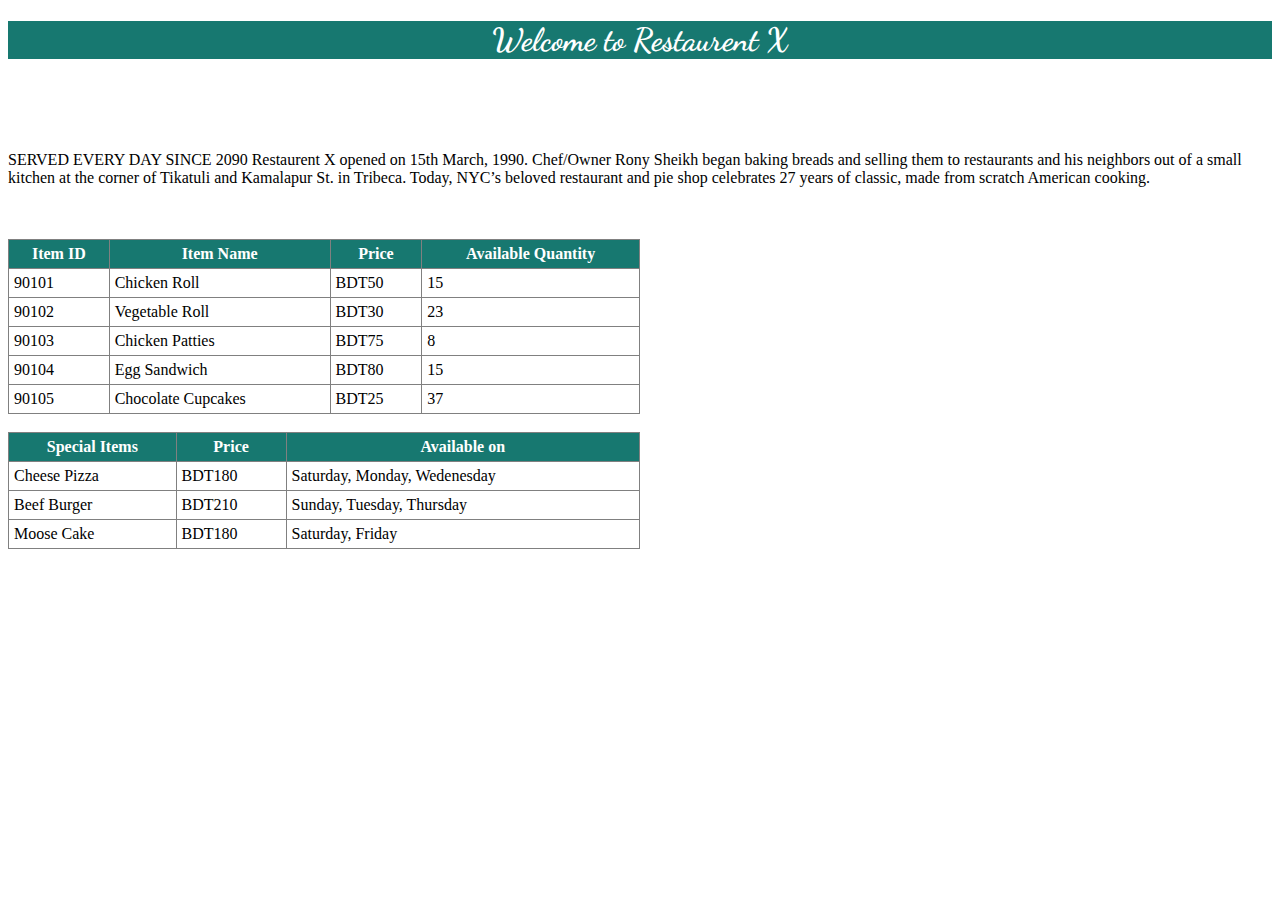
<file: iframe/Index.html>
<!DOCTYPE html>
<html>
   <head>
     <title>RESTAURENT_X_HOMEPAGE</title>

<link rel="preconnect" href="https://fonts.googleapis.com">
<link rel="preconnect" href="https://fonts.gstatic.com" crossorigin>
<link href="https://fonts.googleapis.com/css2?family=Dancing+Script:wght@400..700&display=swap" rel="stylesheet">

<style type="text/css">
	table
	{
		border-collapse: collapse;
	}
	th
	{
		background-color: rgb(23,120,112);
		color: white
	}
</style>

   </head>

   <body>
     <h1 style="font-family:'Dancing Script', serif; text-align:center; background-color:rgb(23,120,112); color:white">
Welcome to Restaurent X
     </h1>
<br><br><br>
     <p>
SERVED EVERY DAY SINCE 2090

Restaurent X opened on 15th March, 1990. Chef/Owner Rony Sheikh began baking breads and selling them to restaurants and his neighbors out of a small kitchen at the corner of Tikatuli and Kamalapur St. in Tribeca. Today, NYC’s beloved restaurant and pie shop celebrates 27 years of classic, made from scratch American cooking.
     </p>
     <br>
     <br>
     <table border="1" style="width: 50%" cellpadding="5" cellspacing="1">
     	<tr>
     		<th>Item ID</th>
     		<th>Item Name</th>
     		<th>Price</th>
     		<th>Available Quantity</th>
     	</tr>
     	<tr>
     		<td>90101</td>
     		<td>Chicken Roll</td>
     		<td>BDT50</td>
     		<td>15</td>
     	</tr>
     	<tr>
     		<td>90102</td>
     		<td>Vegetable Roll</td>
     		<td>BDT30</td>
     		<td>23</td>
     	</tr>
     	<tr>
     		<td>90103</td>
     		<td>Chicken Patties</td>
     		<td>BDT75</td>
     		<td>8</td>
     	</tr>
     	<tr>
     		<td>90104</td>
     		<td>Egg Sandwich</td>
     		<td>BDT80</td>
     		<td>15</td>
     	</tr>
     	<tr>
     		<td>90105</td>
     		<td>Chocolate Cupcakes</td>
     		<td>BDT25</td>
     		<td>37</td>
     </table>
     <br>
     <table border="1" style="width: 50%" cellpadding="5" cellspacing="1">
     	<tr>
     		<th>Special Items</th>
     		<th>Price</th>
     		<th>Available on</th>
     	</tr>
     	<tr>
     		<td>Cheese Pizza</td>
     		<td>BDT180</td>
     		<td>Saturday, Monday, Wedenesday</td>
     	</tr>
     	<tr>
     		<td>Beef Burger</td>
     		<td>BDT210</td>
     		<td>Sunday, Tuesday, Thursday</td>
     	</tr>
     	<tr>
     		<td>Moose Cake</td>
     		<td>BDT180</td>
     		<td>Saturday, Friday</td>
     	</tr>
     </table>
</file>
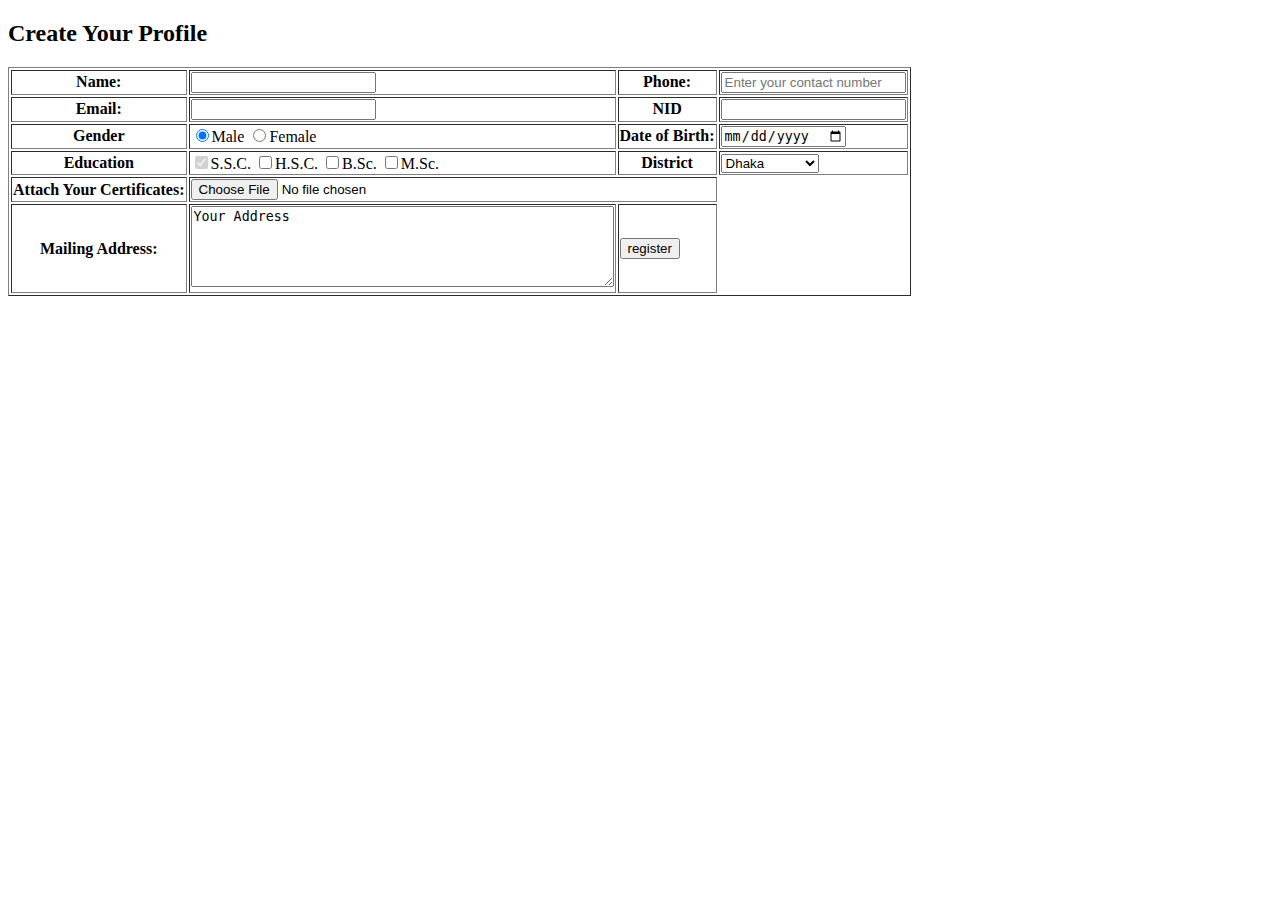
<file: iframe/form.html>
<!DOCTYPE html>
<html>
<head>
	<title>Registration Form</title>
	<style type="text/css">
		
	</style>
</head>
<body>
	<h2>Create Your Profile</h2>
	<p>
		<form action="#" method="post" name="Registration" id="Registration" enctype="multipart/form-data">
			<table border="1">
				<tr>
					<th>Name:</th>
					<td>
						<input type="text" name="name">
					</td>
					<th>Phone:</th>
					<td>
						<input type="text" name="Phone" placeholder="Enter your contact number">
					</td>
				</tr>
				<tr>
					<th>Email:</th>
					<td>
						<input type="Email" name="Email">
					</td>
					<th>NID</th>
					<td>
						<input type="text" name="NID">
					</td>
				</tr>
				<tr>
					<th>Gender</th>
					<td>
						<input type="radio" name="Gender" value="male" checked>Male
						<input type="radio" name="Gender" value="female">Female
					</td>
					<th>Date of Birth:</th>
					<td>
						<input type="Date" name="dob" id="">
					</td>
				</tr>
				<tr>
					<th>Education</th>
					<td>
					<input type="checkbox" name="Education" id="" value="S.S.C." checked disabled>S.S.C.
					<input type="checkbox" name="Education" id="" value="H.S.C.">H.S.C.
					<input type="checkbox" name="Education" id="" value="B.Sc.">B.Sc.
					<input type="checkbox" name="Education" id="" value="M.Sc.">M.Sc.
					</td>
					<th>District</th>
					<td>
						<select>
							<option value="" selected="selected">Dhaka</option>
							<option>Chittagong</option>
							<option>Sylhet</option>
							<option>Khulna</option>
							<option>Barisal</option>
							<option>Rajshahi</option>
							<option>Rangpur</option>
							<option>Mymensingh</option>
						</select>
					</td>
				</tr>
				<tr>
					<th>Attach Your Certificates:</th>
					<td colspan="2">
						<input type="file" name="Certificates">
					</td>
				</tr>
				<tr>
					<th>Mailing Address:</th>
					<td>
						<textarea name="Address" id="" cols="50" rows="5">Your Address</textarea>
					</td>
					<td>
						<input type="submit" name="submit" value="register">
					</td>
				</tr>
			</table>
		</form>
	</p>
</body>
</html>
</file>
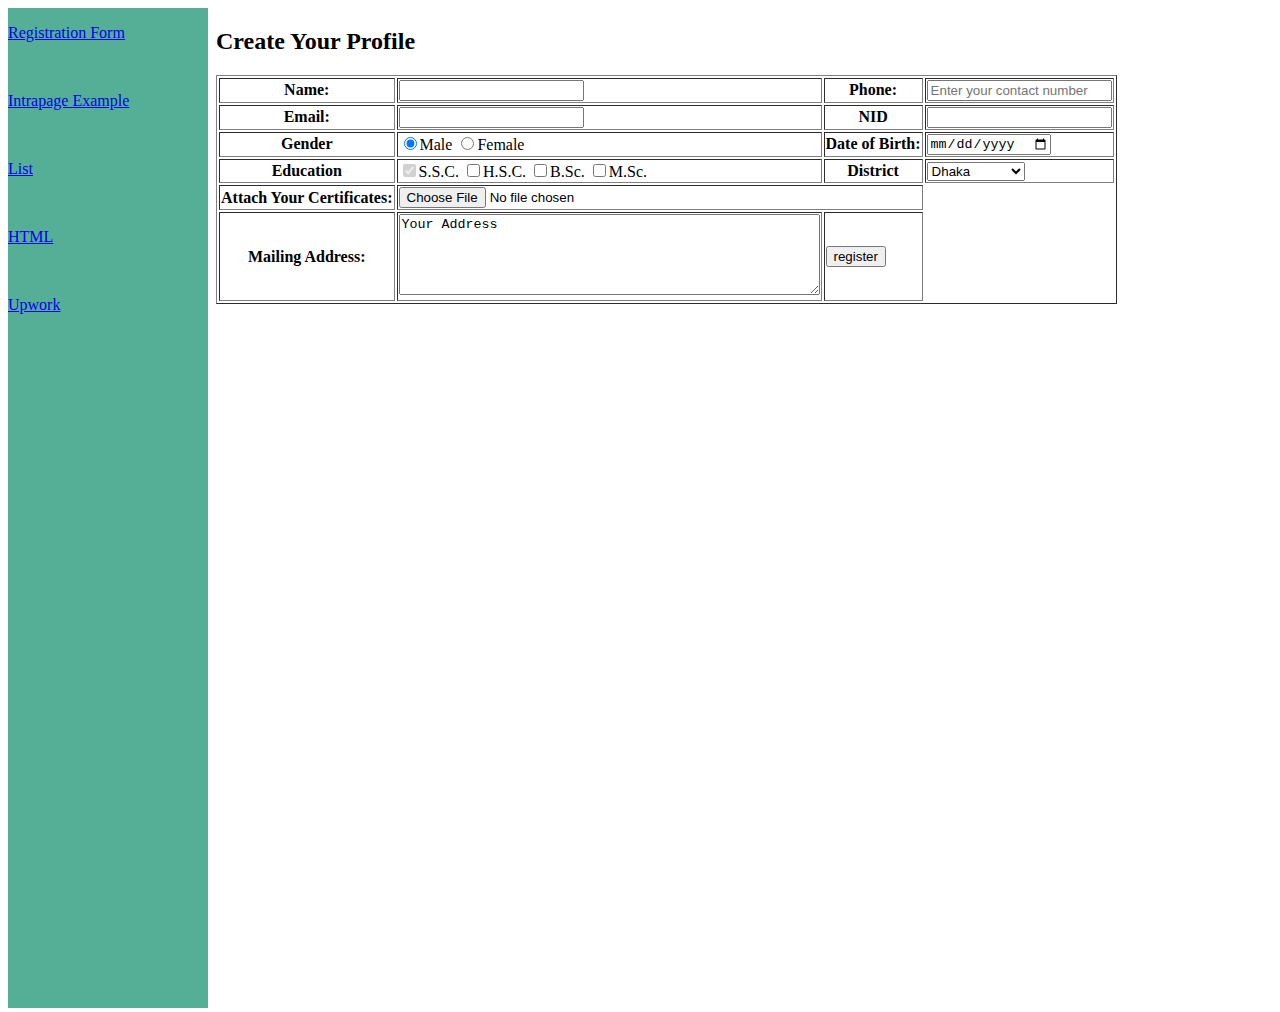
<file: iframe/iframe.html>
<!DOCTYPE html>
<html>
<head>
	<title>iFrame Example</title>
</head>
<body>
	<div>
		<div style="float: left;width: 200px; height: 1000px; background-color: rgb(85, 175, 150);">
			<p><a href="form.html" target="placeholder">Registration Form</a></p><br>
			<p><a href="intrapage.html" target="placeholder">Intrapage Example</a></p><br>
			<p><a href="list.html" target="placeholder">List</a></p><br>
			<p><a href="https://en.wikipedia.org/wiki/HTML" target="placeholder">HTML</a></p><br>
			<p><a href="https://www.upwork.com" target="placeholder">Upwork</a></p><br>
		</div>
		<div style="float: left; width: calc(100% - 200px); overflow: hidden;">
			<iframe src="form.html" name="placeholder" style="width: 100%; border:none; height: 1000px;"></iframe>
		</div>
	</div>

</body>
</html>
</file>
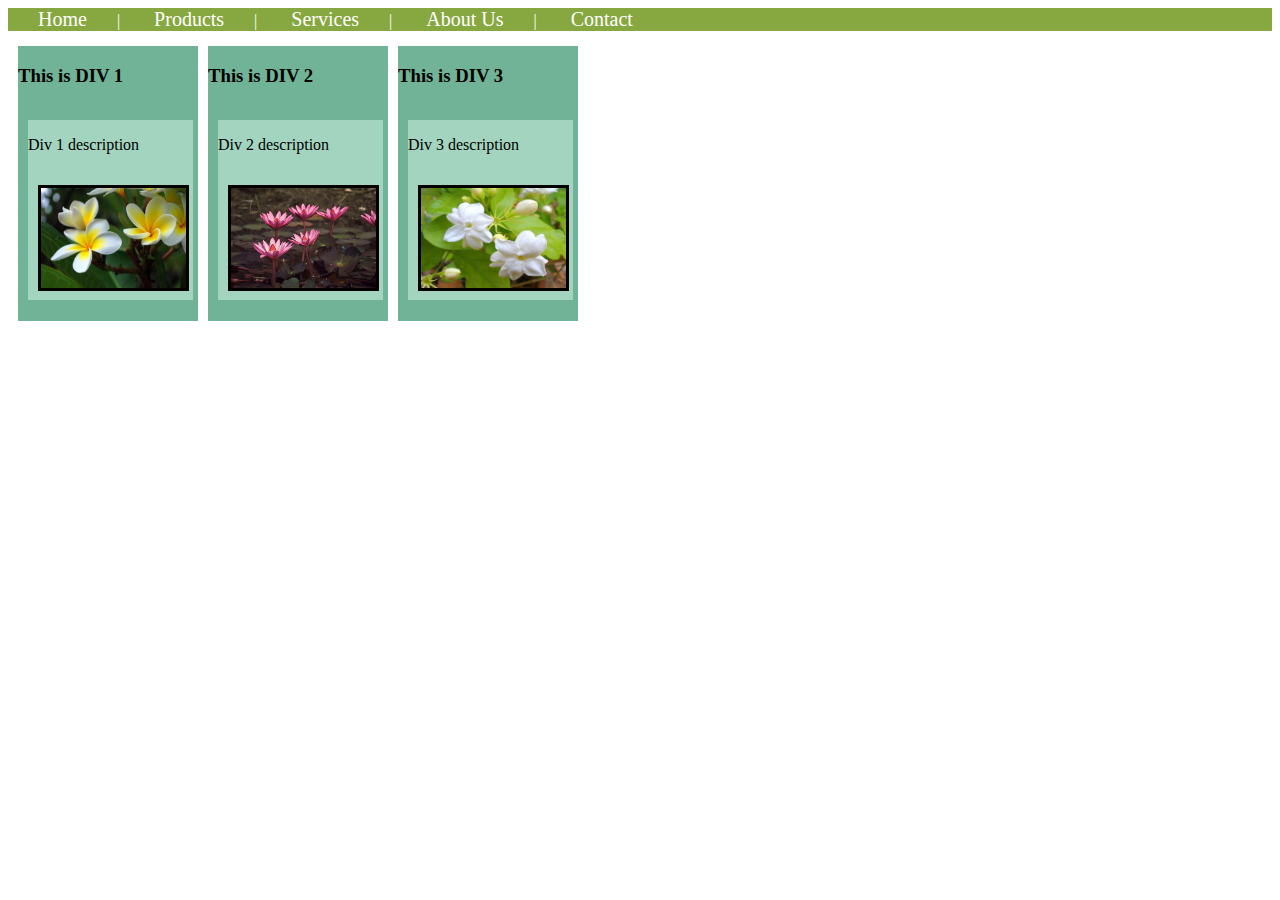
<file: iframe/index (2).html>
<!DOCTYPE html>
<html>
<head>
     <title>Div-A Block Level Element</title>
     <style type="text/css">
     div
     {
          background-color: #70b396;
          width:180px;
          height:275px;
          float: left;
          margin-left: 10px;
          margin-top: 15px;
     }
     .subdiv
     {
          width:165px;
          height:180px;
          background-color: #a3d4bf;
     }
     .picdiv
     {
          width:145px;
          height:100px;
          border:3px solid black;
     }
     nav
     {
          border: 1px;
          background-color:#87a840;
          color: white;
     }
     a
     {
          text-decoration: none;
          color:white; 
          font-size:20px;
          padding:30px;
     }
     </style>
</head>
<body>
     <header>
     <nav>
          <a href="#">Home</a>|
          <a href="#">Products</a>|
          <a href="#">Services</a>|
          <a href="#">About Us</a>|
          <a href="#">Contact</a>
     </nav>
     </header>
     <div>
          <h3>This is DIV 1</h3>
          <div class="subdiv">
               <p>Div 1 description</p>
               <div class="picdiv"><img src="images/1.jpg" width="145px" height="100px">
               </div>
          </div>
     </div>
<div>
          <h3>This is DIV 2</h3>
          <div class="subdiv">
               <p>Div 2 description</p>
               <div class="picdiv"><img src="images/2.jpg" width="145px" height="100px">
               </div>
          </div>
     </div>
<div>
          <h3>This is DIV 3</h3>
          <div class="subdiv">
               <p>Div 3 description</p>
               <div class="picdiv"><img src="images/3.jpg" width="145px" height="100px">
               </div>
          </div>
     </div>
</body>
</html>
</file>
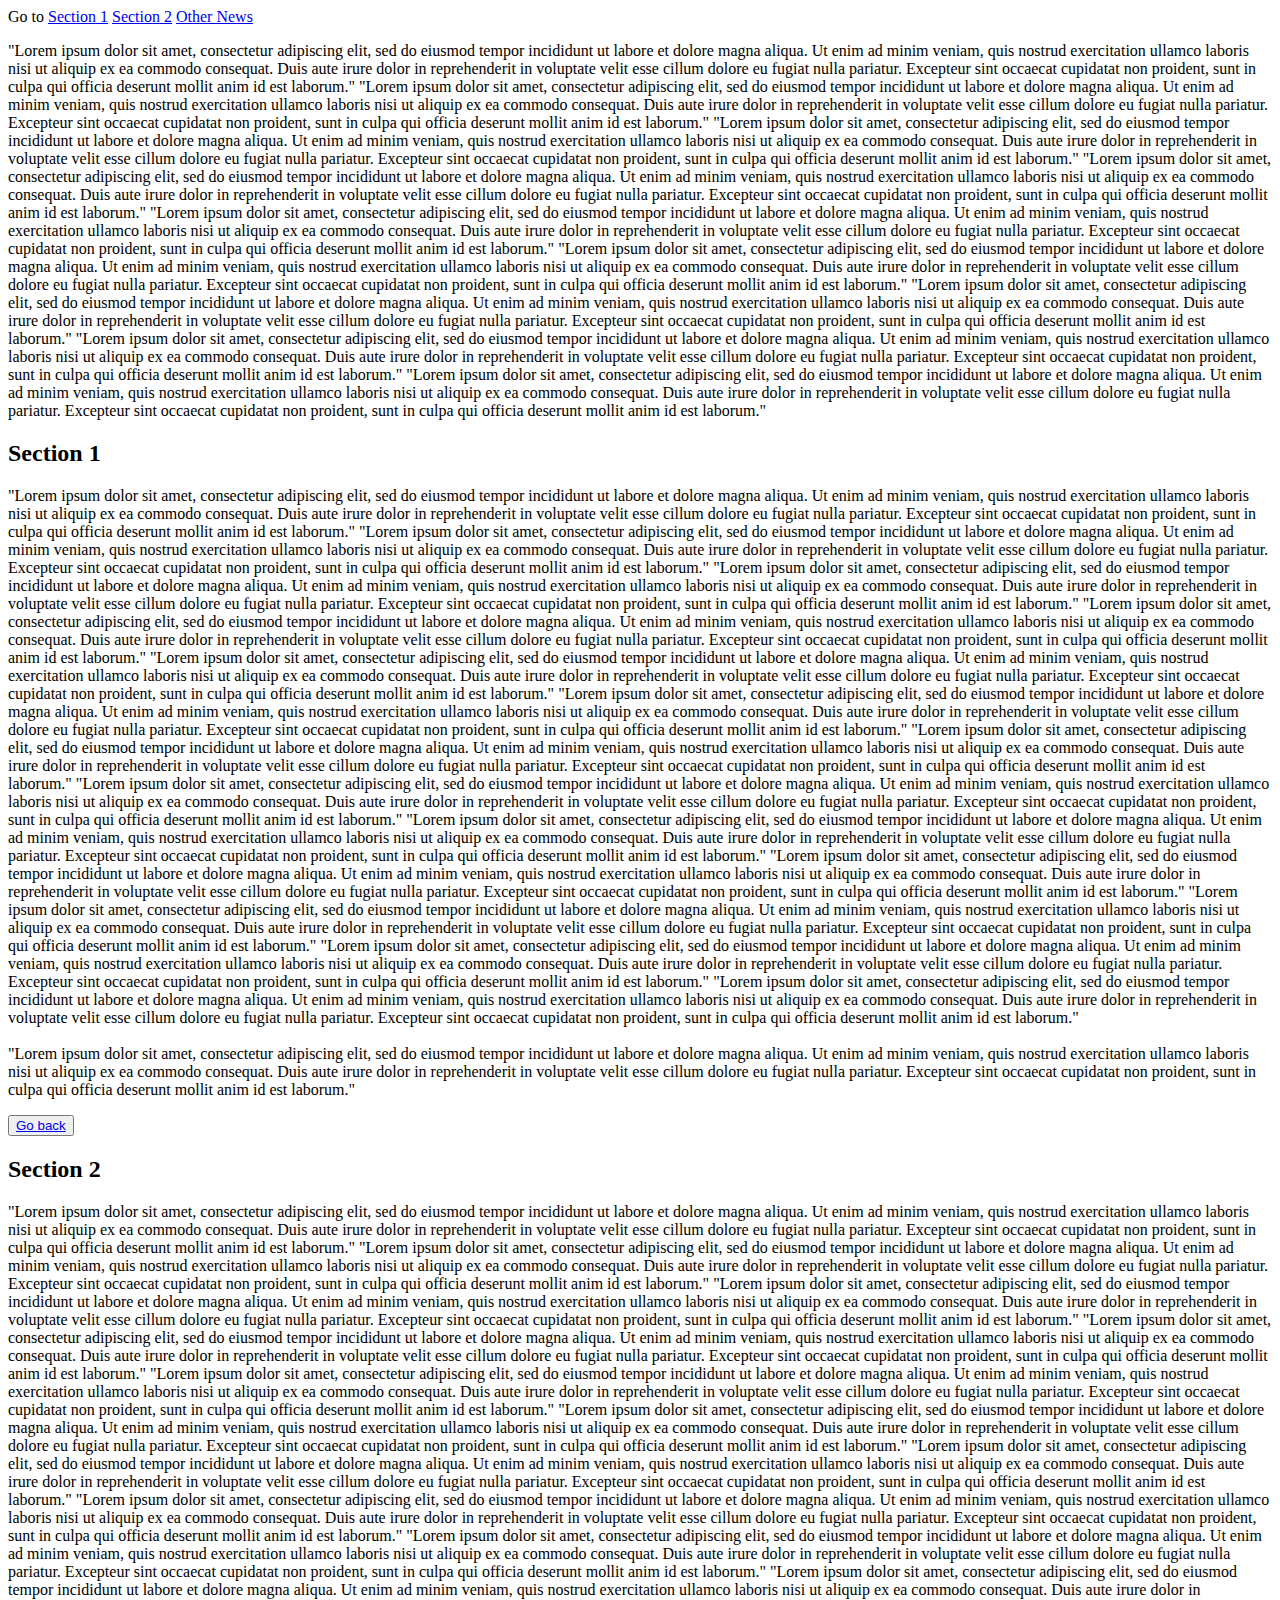
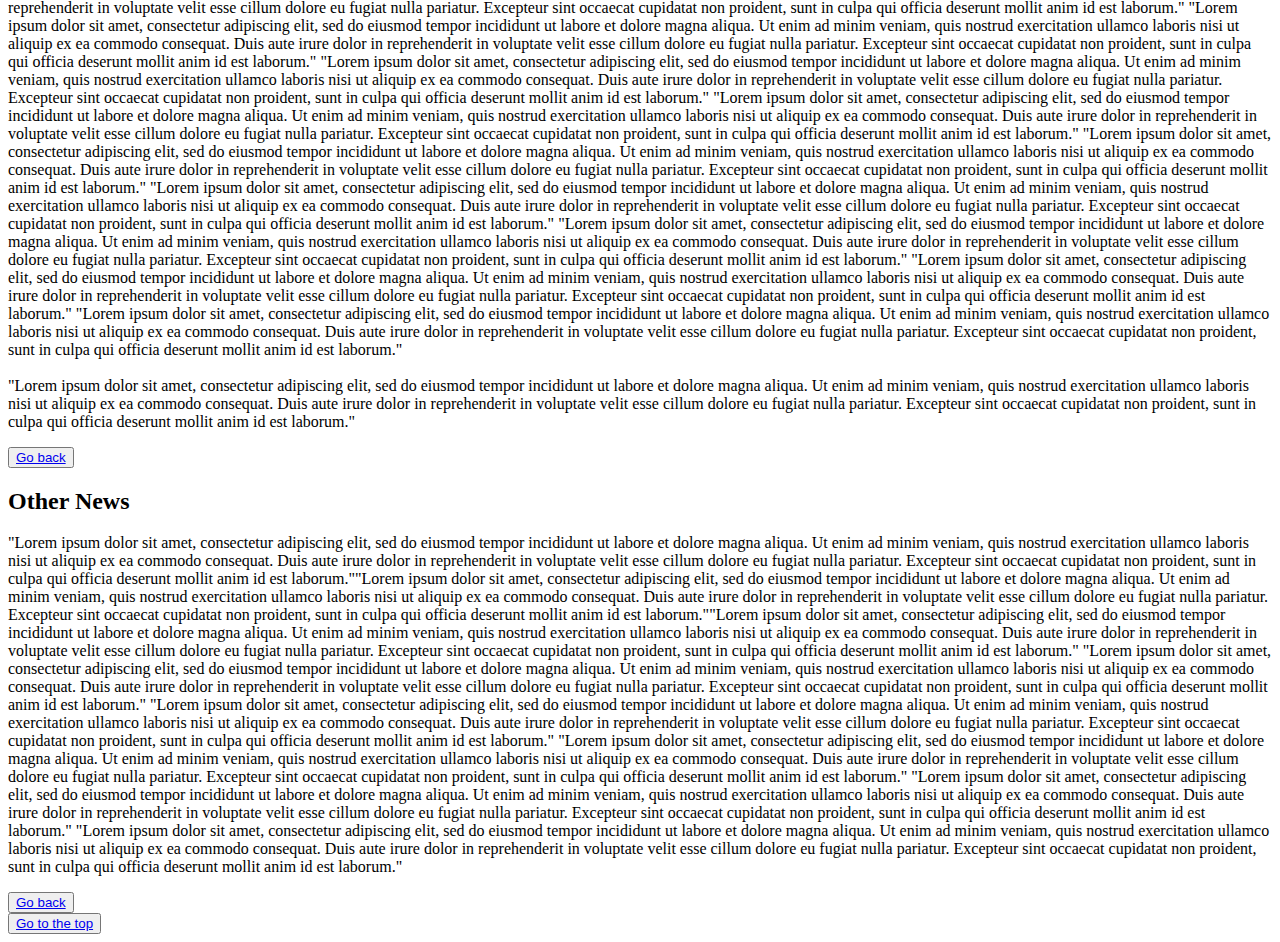
<file: iframe/intrapage.html>
<!DOCTYPE html>
<html>
<head>
	<title>NEWS_Today</title>
	<style type="text/css">
		
	</style>
</head>

<body>
	<div id="top"> Go to <a href="intrapage.html#sec1">Section 1</a>
	<a href="intrapage.html#sec2">Section 2</a>
	<a href="intrapage.html#onews">Other  News</a>
	</div>
<p id="col1">
	"Lorem ipsum dolor sit amet, consectetur adipiscing elit, sed do eiusmod tempor incididunt ut labore et dolore magna aliqua. Ut enim ad minim veniam, quis nostrud exercitation ullamco laboris nisi ut aliquip ex ea commodo consequat. Duis aute irure dolor in reprehenderit in voluptate velit esse cillum dolore eu fugiat nulla pariatur. Excepteur sint occaecat cupidatat non proident, sunt in culpa qui officia deserunt mollit anim id est laborum."
	"Lorem ipsum dolor sit amet, consectetur adipiscing elit, sed do eiusmod tempor incididunt ut labore et dolore magna aliqua. Ut enim ad minim veniam, quis nostrud exercitation ullamco laboris nisi ut aliquip ex ea commodo consequat. Duis aute irure dolor in reprehenderit in voluptate velit esse cillum dolore eu fugiat nulla pariatur. Excepteur sint occaecat cupidatat non proident, sunt in culpa qui officia deserunt mollit anim id est laborum."
	"Lorem ipsum dolor sit amet, consectetur adipiscing elit, sed do eiusmod tempor incididunt ut labore et dolore magna aliqua. Ut enim ad minim veniam, quis nostrud exercitation ullamco laboris nisi ut aliquip ex ea commodo consequat. Duis aute irure dolor in reprehenderit in voluptate velit esse cillum dolore eu fugiat nulla pariatur. Excepteur sint occaecat cupidatat non proident, sunt in culpa qui officia deserunt mollit anim id est laborum."
	"Lorem ipsum dolor sit amet, consectetur adipiscing elit, sed do eiusmod tempor incididunt ut labore et dolore magna aliqua. Ut enim ad minim veniam, quis nostrud exercitation ullamco laboris nisi ut aliquip ex ea commodo consequat. Duis aute irure dolor in reprehenderit in voluptate velit esse cillum dolore eu fugiat nulla pariatur. Excepteur sint occaecat cupidatat non proident, sunt in culpa qui officia deserunt mollit anim id est laborum."
	"Lorem ipsum dolor sit amet, consectetur adipiscing elit, sed do eiusmod tempor incididunt ut labore et dolore magna aliqua. Ut enim ad minim veniam, quis nostrud exercitation ullamco laboris nisi ut aliquip ex ea commodo consequat. Duis aute irure dolor in reprehenderit in voluptate velit esse cillum dolore eu fugiat nulla pariatur. Excepteur sint occaecat cupidatat non proident, sunt in culpa qui officia deserunt mollit anim id est laborum."
	"Lorem ipsum dolor sit amet, consectetur adipiscing elit, sed do eiusmod tempor incididunt ut labore et dolore magna aliqua. Ut enim ad minim veniam, quis nostrud exercitation ullamco laboris nisi ut aliquip ex ea commodo consequat. Duis aute irure dolor in reprehenderit in voluptate velit esse cillum dolore eu fugiat nulla pariatur. Excepteur sint occaecat cupidatat non proident, sunt in culpa qui officia deserunt mollit anim id est laborum."
	"Lorem ipsum dolor sit amet, consectetur adipiscing elit, sed do eiusmod tempor incididunt ut labore et dolore magna aliqua. Ut enim ad minim veniam, quis nostrud exercitation ullamco laboris nisi ut aliquip ex ea commodo consequat. Duis aute irure dolor in reprehenderit in voluptate velit esse cillum dolore eu fugiat nulla pariatur. Excepteur sint occaecat cupidatat non proident, sunt in culpa qui officia deserunt mollit anim id est laborum."
	"Lorem ipsum dolor sit amet, consectetur adipiscing elit, sed do eiusmod tempor incididunt ut labore et dolore magna aliqua. Ut enim ad minim veniam, quis nostrud exercitation ullamco laboris nisi ut aliquip ex ea commodo consequat. Duis aute irure dolor in reprehenderit in voluptate velit esse cillum dolore eu fugiat nulla pariatur. Excepteur sint occaecat cupidatat non proident, sunt in culpa qui officia deserunt mollit anim id est laborum."
	"Lorem ipsum dolor sit amet, consectetur adipiscing elit, sed do eiusmod tempor incididunt ut labore et dolore magna aliqua. Ut enim ad minim veniam, quis nostrud exercitation ullamco laboris nisi ut aliquip ex ea commodo consequat. Duis aute irure dolor in reprehenderit in voluptate velit esse cillum dolore eu fugiat nulla pariatur. Excepteur sint occaecat cupidatat non proident, sunt in culpa qui officia deserunt mollit anim id est laborum."
</p>
<div>
	<h2 id="sec1">Section 1</h2>
	<p>
		"Lorem ipsum dolor sit amet, consectetur adipiscing elit, sed do eiusmod tempor incididunt ut labore et dolore magna aliqua. Ut enim ad minim veniam, quis nostrud exercitation ullamco laboris nisi ut aliquip ex ea commodo consequat. Duis aute irure dolor in reprehenderit in voluptate velit esse cillum dolore eu fugiat nulla pariatur. Excepteur sint occaecat cupidatat non proident, sunt in culpa qui officia deserunt mollit anim id est laborum."
		"Lorem ipsum dolor sit amet, consectetur adipiscing elit, sed do eiusmod tempor incididunt ut labore et dolore magna aliqua. Ut enim ad minim veniam, quis nostrud exercitation ullamco laboris nisi ut aliquip ex ea commodo consequat. Duis aute irure dolor in reprehenderit in voluptate velit esse cillum dolore eu fugiat nulla pariatur. Excepteur sint occaecat cupidatat non proident, sunt in culpa qui officia deserunt mollit anim id est laborum."
	"Lorem ipsum dolor sit amet, consectetur adipiscing elit, sed do eiusmod tempor incididunt ut labore et dolore magna aliqua. Ut enim ad minim veniam, quis nostrud exercitation ullamco laboris nisi ut aliquip ex ea commodo consequat. Duis aute irure dolor in reprehenderit in voluptate velit esse cillum dolore eu fugiat nulla pariatur. Excepteur sint occaecat cupidatat non proident, sunt in culpa qui officia deserunt mollit anim id est laborum."
	"Lorem ipsum dolor sit amet, consectetur adipiscing elit, sed do eiusmod tempor incididunt ut labore et dolore magna aliqua. Ut enim ad minim veniam, quis nostrud exercitation ullamco laboris nisi ut aliquip ex ea commodo consequat. Duis aute irure dolor in reprehenderit in voluptate velit esse cillum dolore eu fugiat nulla pariatur. Excepteur sint occaecat cupidatat non proident, sunt in culpa qui officia deserunt mollit anim id est laborum."
	"Lorem ipsum dolor sit amet, consectetur adipiscing elit, sed do eiusmod tempor incididunt ut labore et dolore magna aliqua. Ut enim ad minim veniam, quis nostrud exercitation ullamco laboris nisi ut aliquip ex ea commodo consequat. Duis aute irure dolor in reprehenderit in voluptate velit esse cillum dolore eu fugiat nulla pariatur. Excepteur sint occaecat cupidatat non proident, sunt in culpa qui officia deserunt mollit anim id est laborum."
	"Lorem ipsum dolor sit amet, consectetur adipiscing elit, sed do eiusmod tempor incididunt ut labore et dolore magna aliqua. Ut enim ad minim veniam, quis nostrud exercitation ullamco laboris nisi ut aliquip ex ea commodo consequat. Duis aute irure dolor in reprehenderit in voluptate velit esse cillum dolore eu fugiat nulla pariatur. Excepteur sint occaecat cupidatat non proident, sunt in culpa qui officia deserunt mollit anim id est laborum."
	"Lorem ipsum dolor sit amet, consectetur adipiscing elit, sed do eiusmod tempor incididunt ut labore et dolore magna aliqua. Ut enim ad minim veniam, quis nostrud exercitation ullamco laboris nisi ut aliquip ex ea commodo consequat. Duis aute irure dolor in reprehenderit in voluptate velit esse cillum dolore eu fugiat nulla pariatur. Excepteur sint occaecat cupidatat non proident, sunt in culpa qui officia deserunt mollit anim id est laborum."
	"Lorem ipsum dolor sit amet, consectetur adipiscing elit, sed do eiusmod tempor incididunt ut labore et dolore magna aliqua. Ut enim ad minim veniam, quis nostrud exercitation ullamco laboris nisi ut aliquip ex ea commodo consequat. Duis aute irure dolor in reprehenderit in voluptate velit esse cillum dolore eu fugiat nulla pariatur. Excepteur sint occaecat cupidatat non proident, sunt in culpa qui officia deserunt mollit anim id est laborum."
	"Lorem ipsum dolor sit amet, consectetur adipiscing elit, sed do eiusmod tempor incididunt ut labore et dolore magna aliqua. Ut enim ad minim veniam, quis nostrud exercitation ullamco laboris nisi ut aliquip ex ea commodo consequat. Duis aute irure dolor in reprehenderit in voluptate velit esse cillum dolore eu fugiat nulla pariatur. Excepteur sint occaecat cupidatat non proident, sunt in culpa qui officia deserunt mollit anim id est laborum."
	"Lorem ipsum dolor sit amet, consectetur adipiscing elit, sed do eiusmod tempor incididunt ut labore et dolore magna aliqua. Ut enim ad minim veniam, quis nostrud exercitation ullamco laboris nisi ut aliquip ex ea commodo consequat. Duis aute irure dolor in reprehenderit in voluptate velit esse cillum dolore eu fugiat nulla pariatur. Excepteur sint occaecat cupidatat non proident, sunt in culpa qui officia deserunt mollit anim id est laborum."
		"Lorem ipsum dolor sit amet, consectetur adipiscing elit, sed do eiusmod tempor incididunt ut labore et dolore magna aliqua. Ut enim ad minim veniam, quis nostrud exercitation ullamco laboris nisi ut aliquip ex ea commodo consequat. Duis aute irure dolor in reprehenderit in voluptate velit esse cillum dolore eu fugiat nulla pariatur. Excepteur sint occaecat cupidatat non proident, sunt in culpa qui officia deserunt mollit anim id est laborum."
		"Lorem ipsum dolor sit amet, consectetur adipiscing elit, sed do eiusmod tempor incididunt ut labore et dolore magna aliqua. Ut enim ad minim veniam, quis nostrud exercitation ullamco laboris nisi ut aliquip ex ea commodo consequat. Duis aute irure dolor in reprehenderit in voluptate velit esse cillum dolore eu fugiat nulla pariatur. Excepteur sint occaecat cupidatat non proident, sunt in culpa qui officia deserunt mollit anim id est laborum."

		"Lorem ipsum dolor sit amet, consectetur adipiscing elit, sed do eiusmod tempor incididunt ut labore et dolore magna aliqua. Ut enim ad minim veniam, quis nostrud exercitation ullamco laboris nisi ut aliquip ex ea commodo consequat. Duis aute irure dolor in reprehenderit in voluptate velit esse cillum dolore eu fugiat nulla pariatur. Excepteur sint occaecat cupidatat non proident, sunt in culpa qui officia deserunt mollit anim id est laborum."
<br><br>
		"Lorem ipsum dolor sit amet, consectetur adipiscing elit, sed do eiusmod tempor incididunt ut labore et dolore magna aliqua. Ut enim ad minim veniam, quis nostrud exercitation ullamco laboris nisi ut aliquip ex ea commodo consequat. Duis aute irure dolor in reprehenderit in voluptate velit esse cillum dolore eu fugiat nulla pariatur. Excepteur sint occaecat cupidatat non proident, sunt in culpa qui officia deserunt mollit anim id est laborum."
	</p>
	<button><a href="intrapage.html#col1">Go back</a></button>
	<h2 id="sec2">Section 2</h2>
	<p>
		"Lorem ipsum dolor sit amet, consectetur adipiscing elit, sed do eiusmod tempor incididunt ut labore et dolore magna aliqua. Ut enim ad minim veniam, quis nostrud exercitation ullamco laboris nisi ut aliquip ex ea commodo consequat. Duis aute irure dolor in reprehenderit in voluptate velit esse cillum dolore eu fugiat nulla pariatur. Excepteur sint occaecat cupidatat non proident, sunt in culpa qui officia deserunt mollit anim id est laborum."
		"Lorem ipsum dolor sit amet, consectetur adipiscing elit, sed do eiusmod tempor incididunt ut labore et dolore magna aliqua. Ut enim ad minim veniam, quis nostrud exercitation ullamco laboris nisi ut aliquip ex ea commodo consequat. Duis aute irure dolor in reprehenderit in voluptate velit esse cillum dolore eu fugiat nulla pariatur. Excepteur sint occaecat cupidatat non proident, sunt in culpa qui officia deserunt mollit anim id est laborum."
	"Lorem ipsum dolor sit amet, consectetur adipiscing elit, sed do eiusmod tempor incididunt ut labore et dolore magna aliqua. Ut enim ad minim veniam, quis nostrud exercitation ullamco laboris nisi ut aliquip ex ea commodo consequat. Duis aute irure dolor in reprehenderit in voluptate velit esse cillum dolore eu fugiat nulla pariatur. Excepteur sint occaecat cupidatat non proident, sunt in culpa qui officia deserunt mollit anim id est laborum."
	"Lorem ipsum dolor sit amet, consectetur adipiscing elit, sed do eiusmod tempor incididunt ut labore et dolore magna aliqua. Ut enim ad minim veniam, quis nostrud exercitation ullamco laboris nisi ut aliquip ex ea commodo consequat. Duis aute irure dolor in reprehenderit in voluptate velit esse cillum dolore eu fugiat nulla pariatur. Excepteur sint occaecat cupidatat non proident, sunt in culpa qui officia deserunt mollit anim id est laborum."
	"Lorem ipsum dolor sit amet, consectetur adipiscing elit, sed do eiusmod tempor incididunt ut labore et dolore magna aliqua. Ut enim ad minim veniam, quis nostrud exercitation ullamco laboris nisi ut aliquip ex ea commodo consequat. Duis aute irure dolor in reprehenderit in voluptate velit esse cillum dolore eu fugiat nulla pariatur. Excepteur sint occaecat cupidatat non proident, sunt in culpa qui officia deserunt mollit anim id est laborum."
	"Lorem ipsum dolor sit amet, consectetur adipiscing elit, sed do eiusmod tempor incididunt ut labore et dolore magna aliqua. Ut enim ad minim veniam, quis nostrud exercitation ullamco laboris nisi ut aliquip ex ea commodo consequat. Duis aute irure dolor in reprehenderit in voluptate velit esse cillum dolore eu fugiat nulla pariatur. Excepteur sint occaecat cupidatat non proident, sunt in culpa qui officia deserunt mollit anim id est laborum."
	"Lorem ipsum dolor sit amet, consectetur adipiscing elit, sed do eiusmod tempor incididunt ut labore et dolore magna aliqua. Ut enim ad minim veniam, quis nostrud exercitation ullamco laboris nisi ut aliquip ex ea commodo consequat. Duis aute irure dolor in reprehenderit in voluptate velit esse cillum dolore eu fugiat nulla pariatur. Excepteur sint occaecat cupidatat non proident, sunt in culpa qui officia deserunt mollit anim id est laborum."
		"Lorem ipsum dolor sit amet, consectetur adipiscing elit, sed do eiusmod tempor incididunt ut labore et dolore magna aliqua. Ut enim ad minim veniam, quis nostrud exercitation ullamco laboris nisi ut aliquip ex ea commodo consequat. Duis aute irure dolor in reprehenderit in voluptate velit esse cillum dolore eu fugiat nulla pariatur. Excepteur sint occaecat cupidatat non proident, sunt in culpa qui officia deserunt mollit anim id est laborum."
		"Lorem ipsum dolor sit amet, consectetur adipiscing elit, sed do eiusmod tempor incididunt ut labore et dolore magna aliqua. Ut enim ad minim veniam, quis nostrud exercitation ullamco laboris nisi ut aliquip ex ea commodo consequat. Duis aute irure dolor in reprehenderit in voluptate velit esse cillum dolore eu fugiat nulla pariatur. Excepteur sint occaecat cupidatat non proident, sunt in culpa qui officia deserunt mollit anim id est laborum."
		"Lorem ipsum dolor sit amet, consectetur adipiscing elit, sed do eiusmod tempor incididunt ut labore et dolore magna aliqua. Ut enim ad minim veniam, quis nostrud exercitation ullamco laboris nisi ut aliquip ex ea commodo consequat. Duis aute irure dolor in reprehenderit in voluptate velit esse cillum dolore eu fugiat nulla pariatur. Excepteur sint occaecat cupidatat non proident, sunt in culpa qui officia deserunt mollit anim id est laborum."
	"Lorem ipsum dolor sit amet, consectetur adipiscing elit, sed do eiusmod tempor incididunt ut labore et dolore magna aliqua. Ut enim ad minim veniam, quis nostrud exercitation ullamco laboris nisi ut aliquip ex ea commodo consequat. Duis aute irure dolor in reprehenderit in voluptate velit esse cillum dolore eu fugiat nulla pariatur. Excepteur sint occaecat cupidatat non proident, sunt in culpa qui officia deserunt mollit anim id est laborum."
	"Lorem ipsum dolor sit amet, consectetur adipiscing elit, sed do eiusmod tempor incididunt ut labore et dolore magna aliqua. Ut enim ad minim veniam, quis nostrud exercitation ullamco laboris nisi ut aliquip ex ea commodo consequat. Duis aute irure dolor in reprehenderit in voluptate velit esse cillum dolore eu fugiat nulla pariatur. Excepteur sint occaecat cupidatat non proident, sunt in culpa qui officia deserunt mollit anim id est laborum."
	"Lorem ipsum dolor sit amet, consectetur adipiscing elit, sed do eiusmod tempor incididunt ut labore et dolore magna aliqua. Ut enim ad minim veniam, quis nostrud exercitation ullamco laboris nisi ut aliquip ex ea commodo consequat. Duis aute irure dolor in reprehenderit in voluptate velit esse cillum dolore eu fugiat nulla pariatur. Excepteur sint occaecat cupidatat non proident, sunt in culpa qui officia deserunt mollit anim id est laborum."
	"Lorem ipsum dolor sit amet, consectetur adipiscing elit, sed do eiusmod tempor incididunt ut labore et dolore magna aliqua. Ut enim ad minim veniam, quis nostrud exercitation ullamco laboris nisi ut aliquip ex ea commodo consequat. Duis aute irure dolor in reprehenderit in voluptate velit esse cillum dolore eu fugiat nulla pariatur. Excepteur sint occaecat cupidatat non proident, sunt in culpa qui officia deserunt mollit anim id est laborum."
	"Lorem ipsum dolor sit amet, consectetur adipiscing elit, sed do eiusmod tempor incididunt ut labore et dolore magna aliqua. Ut enim ad minim veniam, quis nostrud exercitation ullamco laboris nisi ut aliquip ex ea commodo consequat. Duis aute irure dolor in reprehenderit in voluptate velit esse cillum dolore eu fugiat nulla pariatur. Excepteur sint occaecat cupidatat non proident, sunt in culpa qui officia deserunt mollit anim id est laborum."
		"Lorem ipsum dolor sit amet, consectetur adipiscing elit, sed do eiusmod tempor incididunt ut labore et dolore magna aliqua. Ut enim ad minim veniam, quis nostrud exercitation ullamco laboris nisi ut aliquip ex ea commodo consequat. Duis aute irure dolor in reprehenderit in voluptate velit esse cillum dolore eu fugiat nulla pariatur. Excepteur sint occaecat cupidatat non proident, sunt in culpa qui officia deserunt mollit anim id est laborum."
		"Lorem ipsum dolor sit amet, consectetur adipiscing elit, sed do eiusmod tempor incididunt ut labore et dolore magna aliqua. Ut enim ad minim veniam, quis nostrud exercitation ullamco laboris nisi ut aliquip ex ea commodo consequat. Duis aute irure dolor in reprehenderit in voluptate velit esse cillum dolore eu fugiat nulla pariatur. Excepteur sint occaecat cupidatat non proident, sunt in culpa qui officia deserunt mollit anim id est laborum."
		"Lorem ipsum dolor sit amet, consectetur adipiscing elit, sed do eiusmod tempor incididunt ut labore et dolore magna aliqua. Ut enim ad minim veniam, quis nostrud exercitation ullamco laboris nisi ut aliquip ex ea commodo consequat. Duis aute irure dolor in reprehenderit in voluptate velit esse cillum dolore eu fugiat nulla pariatur. Excepteur sint occaecat cupidatat non proident, sunt in culpa qui officia deserunt mollit anim id est laborum."
		<br><br>
		"Lorem ipsum dolor sit amet, consectetur adipiscing elit, sed do eiusmod tempor incididunt ut labore et dolore magna aliqua. Ut enim ad minim veniam, quis nostrud exercitation ullamco laboris nisi ut aliquip ex ea commodo consequat. Duis aute irure dolor in reprehenderit in voluptate velit esse cillum dolore eu fugiat nulla pariatur. Excepteur sint occaecat cupidatat non proident, sunt in culpa qui officia deserunt mollit anim id est laborum."
	</p>
	<button><a href="intrapage.html#sec1">Go back</a></button>
	<h2 id="onews">Other News</h2>
	<p>
		"Lorem ipsum dolor sit amet, consectetur adipiscing elit, sed do eiusmod tempor incididunt ut labore et dolore magna aliqua. Ut enim ad minim veniam, quis nostrud exercitation ullamco laboris nisi ut aliquip ex ea commodo consequat. Duis aute irure dolor in reprehenderit in voluptate velit esse cillum dolore eu fugiat nulla pariatur. Excepteur sint occaecat cupidatat non proident, sunt in culpa qui officia deserunt mollit anim id est laborum.""Lorem ipsum dolor sit amet, consectetur adipiscing elit, sed do eiusmod tempor incididunt ut labore et dolore magna aliqua. Ut enim ad minim veniam, quis nostrud exercitation ullamco laboris nisi ut aliquip ex ea commodo consequat. Duis aute irure dolor in reprehenderit in voluptate velit esse cillum dolore eu fugiat nulla pariatur. Excepteur sint occaecat cupidatat non proident, sunt in culpa qui officia deserunt mollit anim id est laborum.""Lorem ipsum dolor sit amet, consectetur adipiscing elit, sed do eiusmod tempor incididunt ut labore et dolore magna aliqua. Ut enim ad minim veniam, quis nostrud exercitation ullamco laboris nisi ut aliquip ex ea commodo consequat. Duis aute irure dolor in reprehenderit in voluptate velit esse cillum dolore eu fugiat nulla pariatur. Excepteur sint occaecat cupidatat non proident, sunt in culpa qui officia deserunt mollit anim id est laborum."
		"Lorem ipsum dolor sit amet, consectetur adipiscing elit, sed do eiusmod tempor incididunt ut labore et dolore magna aliqua. Ut enim ad minim veniam, quis nostrud exercitation ullamco laboris nisi ut aliquip ex ea commodo consequat. Duis aute irure dolor in reprehenderit in voluptate velit esse cillum dolore eu fugiat nulla pariatur. Excepteur sint occaecat cupidatat non proident, sunt in culpa qui officia deserunt mollit anim id est laborum."
		"Lorem ipsum dolor sit amet, consectetur adipiscing elit, sed do eiusmod tempor incididunt ut labore et dolore magna aliqua. Ut enim ad minim veniam, quis nostrud exercitation ullamco laboris nisi ut aliquip ex ea commodo consequat. Duis aute irure dolor in reprehenderit in voluptate velit esse cillum dolore eu fugiat nulla pariatur. Excepteur sint occaecat cupidatat non proident, sunt in culpa qui officia deserunt mollit anim id est laborum."
		"Lorem ipsum dolor sit amet, consectetur adipiscing elit, sed do eiusmod tempor incididunt ut labore et dolore magna aliqua. Ut enim ad minim veniam, quis nostrud exercitation ullamco laboris nisi ut aliquip ex ea commodo consequat. Duis aute irure dolor in reprehenderit in voluptate velit esse cillum dolore eu fugiat nulla pariatur. Excepteur sint occaecat cupidatat non proident, sunt in culpa qui officia deserunt mollit anim id est laborum."
		"Lorem ipsum dolor sit amet, consectetur adipiscing elit, sed do eiusmod tempor incididunt ut labore et dolore magna aliqua. Ut enim ad minim veniam, quis nostrud exercitation ullamco laboris nisi ut aliquip ex ea commodo consequat. Duis aute irure dolor in reprehenderit in voluptate velit esse cillum dolore eu fugiat nulla pariatur. Excepteur sint occaecat cupidatat non proident, sunt in culpa qui officia deserunt mollit anim id est laborum."
		"Lorem ipsum dolor sit amet, consectetur adipiscing elit, sed do eiusmod tempor incididunt ut labore et dolore magna aliqua. Ut enim ad minim veniam, quis nostrud exercitation ullamco laboris nisi ut aliquip ex ea commodo consequat. Duis aute irure dolor in reprehenderit in voluptate velit esse cillum dolore eu fugiat nulla pariatur. Excepteur sint occaecat cupidatat non proident, sunt in culpa qui officia deserunt mollit anim id est laborum."
	</p>
	<button><a href="intrapage.html#sec2">Go back</a></button><br>
	<button><a href="intrapage.html#top">Go to the top</a></button>
</div>

</body>
</html>
</file>
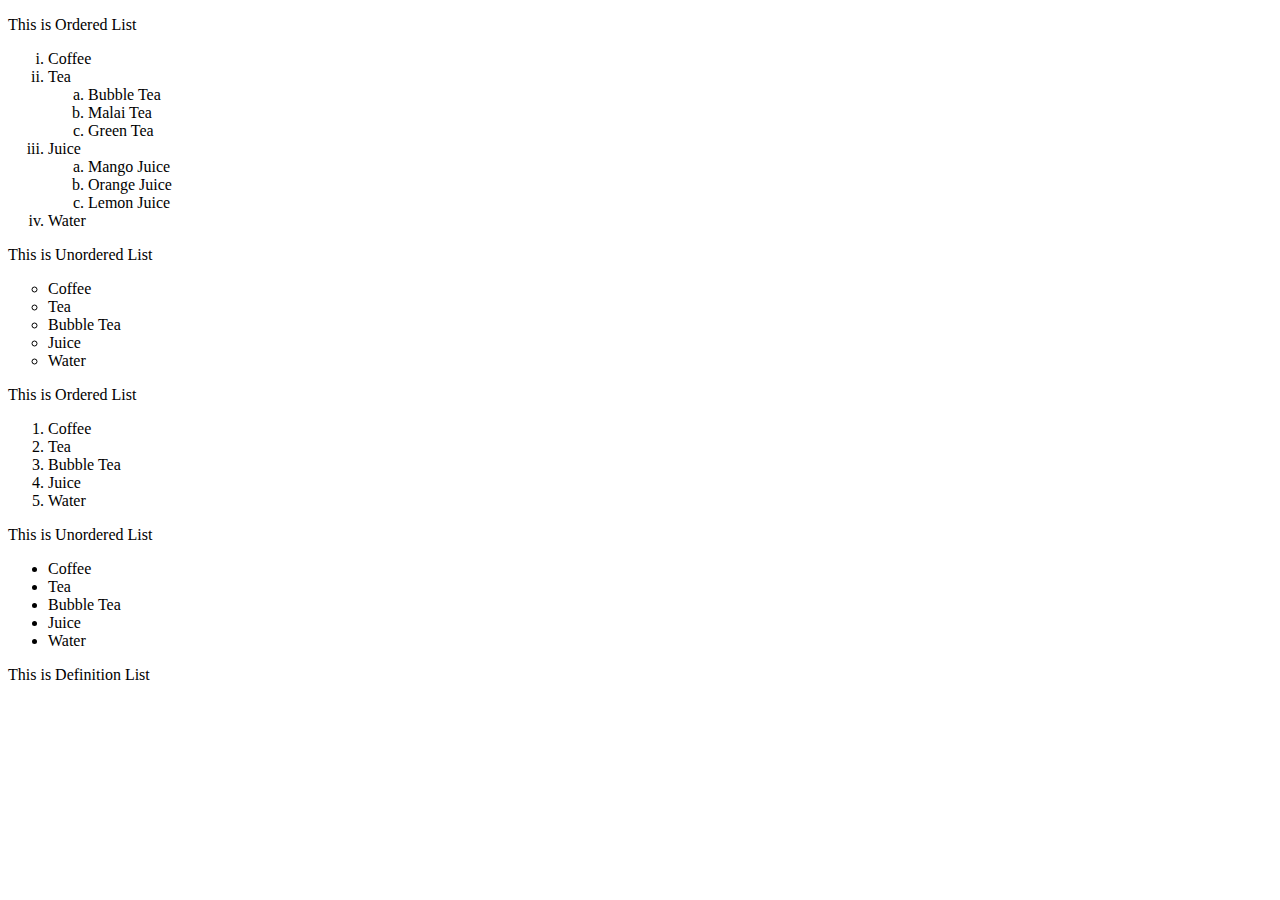
<file: iframe/list.html>
<!DOCTYPE html>
<html>
 <head>
  <title>Order, Unorder & Definition</title>
 </head>
 
 <body>
      <p>This is Ordered List</p>
  <ol type="i">
      <li>Coffee</li>
      <li>Tea
         <ol type="a">
                     <li>Bubble Tea</li>
                     <li>Malai Tea</li>
                     <li>Green Tea</li>
         </ol>
      </li>
      <li>Juice
         <ol type="a">
                     <li>Mango Juice</li>
                     <li>Orange Juice</li>
                     <li>Lemon Juice</li>
         </ol>
      </li>
      <li>Water</li>
  </ol>

      <p>This is Unordered List</p>
  <ul type="circle">
      <li>Coffee</li>
      <li>Tea</li>
      <li>Bubble Tea</li>
      <li>Juice</li>
      <li>Water</li>
  </ul>
<p>This is Ordered List</p>
  <ol list-style-type="none">
      <li>Coffee</li>
      <li>Tea</li>
      <li>Bubble Tea</li>
      <li>Juice</li>
      <li>Water</li>
  </ol>

      <p>This is Unordered List</p>
  <ul list-style-type="dot">
      <li>Coffee</li>
      <li>Tea</li>
      <li>Bubble Tea</li>
      <li>Juice</li>
      <li>Water</li>
  </ul>

<p>This is Definition List</p>

 </body>
</html>
</file>
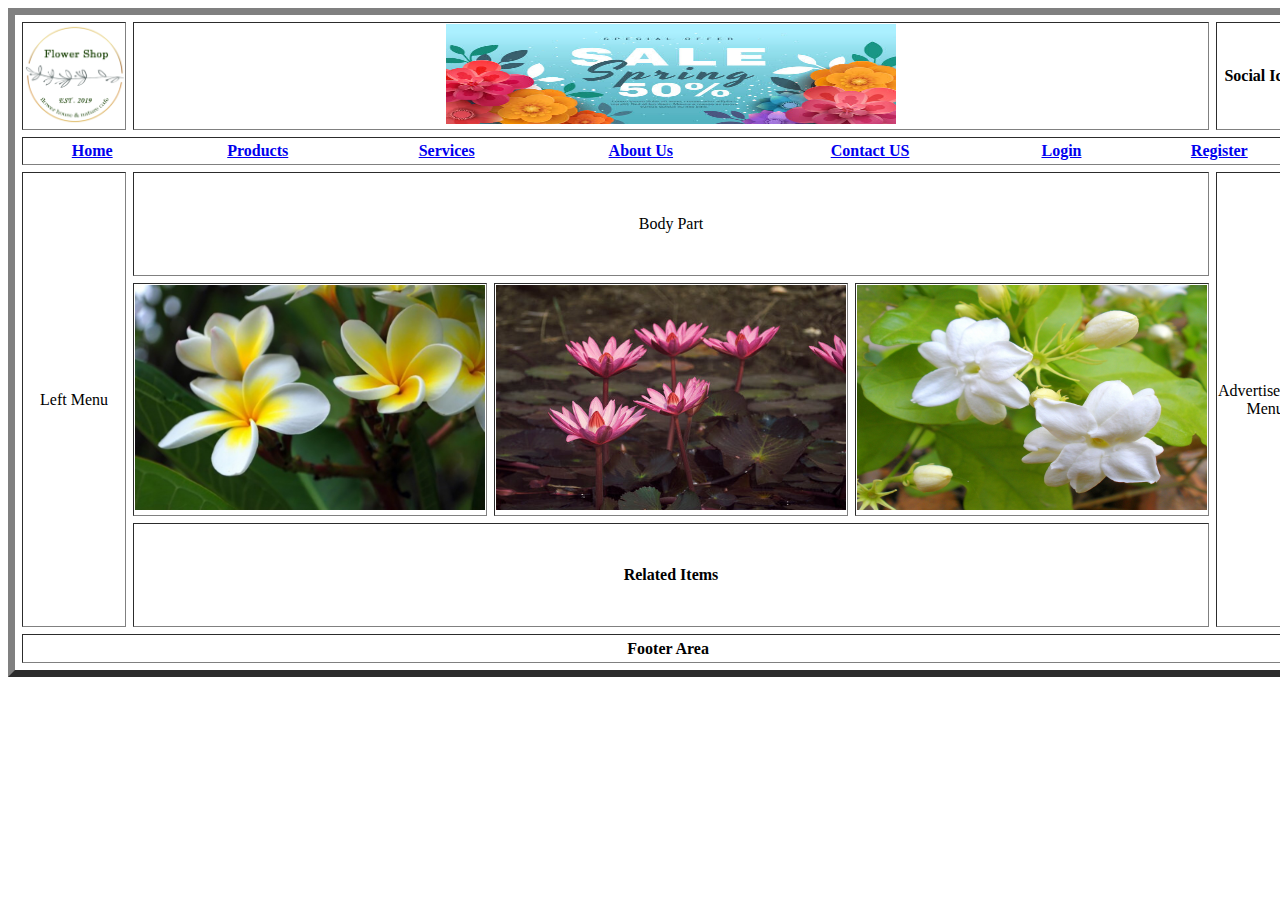
<file: iframe/webpage_structure.html>
<!DOCTYPE html>
<html>
<head>
	<title>WEBPAGE STRUCTURE</title>
</head>
<body>
	<table border="7" style="width: 100%" cellspacing="7">
		<thead>
		<tr>
			<th style="height: 100px; width:100px;"><img src="images/flogo.png" width="100px" height="100px"></th>
			<th colspan="4"><img src="images/bnr.jpg" width="450px" height="100px"></th>
			<th style="width: 100px; height: 100px;">Social Icons</th>
		</tr>
	</thead>
	<tbody>
		<tr>
			<td colspan="6">
				<table border="0" width="100%">
					<tr>
						<th><a href="#">Home</a></th>
						<th><a href="#">Products</a></th>
						<th><a href="#">Services</a></th>
						<th><a href="#">About Us</a></th>
						<th><a href="#">Contact US</a></th>
						<th><a href="#">Login</a></th>
						<th><a href="#">Register</a></th>
					</tr>
				</table>
			</td>
		</tr>
		<tr>
			<td rowspan="4" style="text-align:center;">Left Menu</td>
			<td colspan="4" style="height: 100px; text-align:center;">Body Part</td>
			<td rowspan="4" style="text-align:center;">Advertisement Menu</td>
		</tr>
		<tr>
					<td><img src="images/1.jpg" width="350px" height="225px"></td>
					<td><img src="images/2.jpg" width="350px" height="225px"></td>
					<td><img src="images/3.jpg" width="350px" height="225px"></td>
		</tr>
		<tr>
			<th colspan="4" style="height: 100px;">Related Items</th>
		</tr>
	</tbody>
	<tfoot>
		<tr>
			<th colspan="6" style="height: 25px; width: 100%">Footer Area</th>
		</tr>
	</tfoot>
</table>
</body>
</html>
</file>
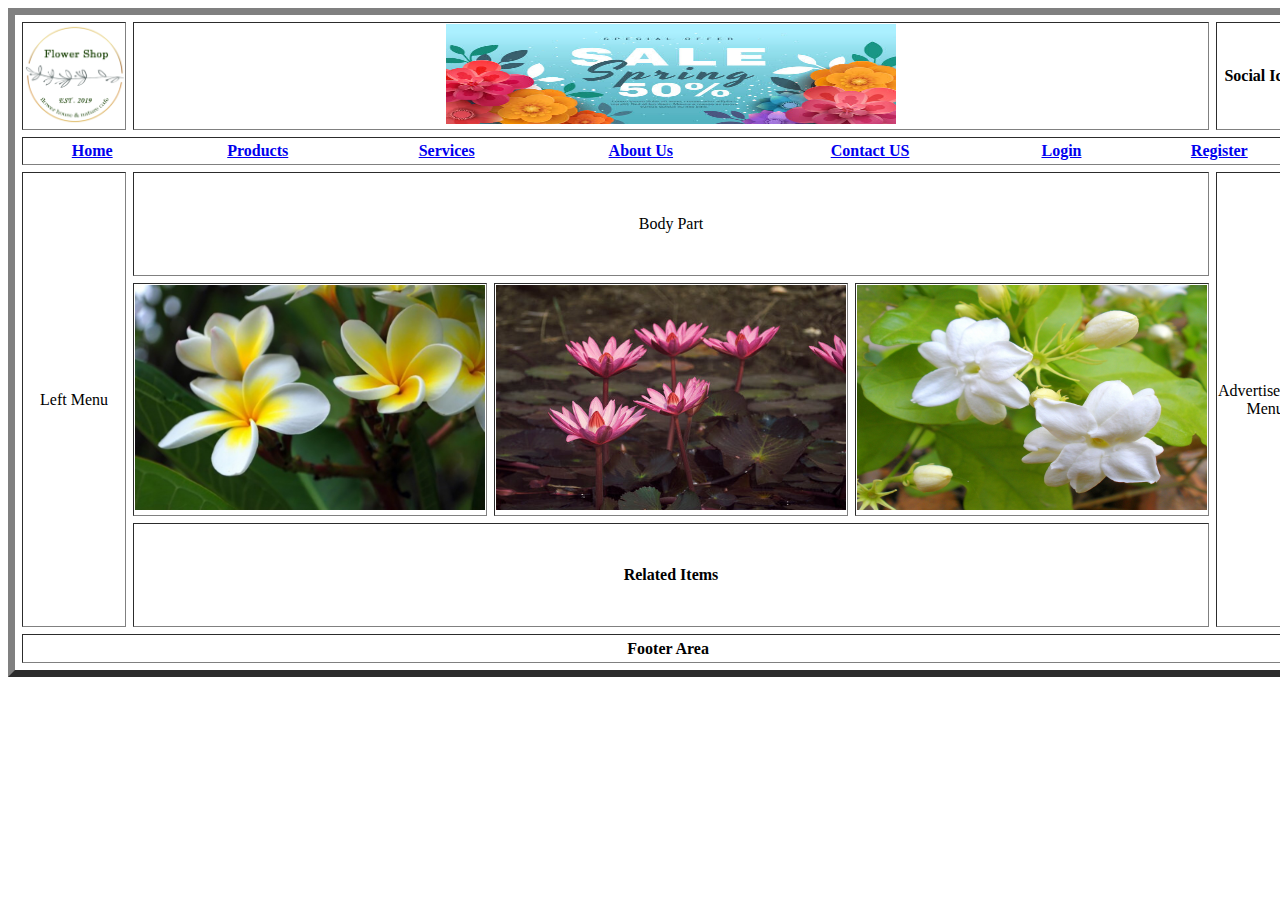
<file: iframe/webpage_structure_DIV.html>
<!DOCTYPE html>
<html>
<head>
	<title>WEBPAGE STRUCTURE</title> 
</head>
<body>
	<table border="7" style="width: 100%" cellspacing="7">
		<thead>
		<tr>
			<th style="height: 100px; width:100px;"><img src="images/flogo.png" width="100px" height="100px"></th>
			<th colspan="4"><img src="images/bnr.jpg" width="450px" height="100px"></th>
			<th style="width: 100px; height: 100px;">Social Icons</th>
		</tr>
	</thead>
	<tbody>
		<tr>
			<td colspan="6">
				<table border="0" width="100%">
					<tr>
						<th><a href="#">Home</a></th>
						<th><a href="#">Products</a></th>
						<th><a href="#">Services</a></th>
						<th><a href="#">About Us</a></th>
						<th><a href="#">Contact US</a></th>
						<th><a href="#">Login</a></th>
						<th><a href="#">Register</a></th>
					</tr>
				</table>
			</td>
		</tr>
		<tr>
			<td rowspan="4" style="text-align:center;">Left Menu</td>
			<td colspan="4" style="height: 100px; text-align:center;">Body Part</td>
			<td rowspan="4" style="text-align:center;">Advertisement Menu</td>
		</tr>
		<tr>
					<td><img src="images/1.jpg" width="350px" height="225px"></td>
					<td><img src="images/2.jpg" width="350px" height="225px"></td>
					<td><img src="images/3.jpg" width="350px" height="225px"></td>
		</tr>
		<tr>
			<th colspan="4" style="height: 100px;">Related Items</th>
		</tr>
	</tbody>
	<tfoot>
		<tr>
			<th colspan="6" style="height: 25px; width: 100%">Footer Area</th>
		</tr>
	</tfoot>
</table>
</body>
</html>
</file>
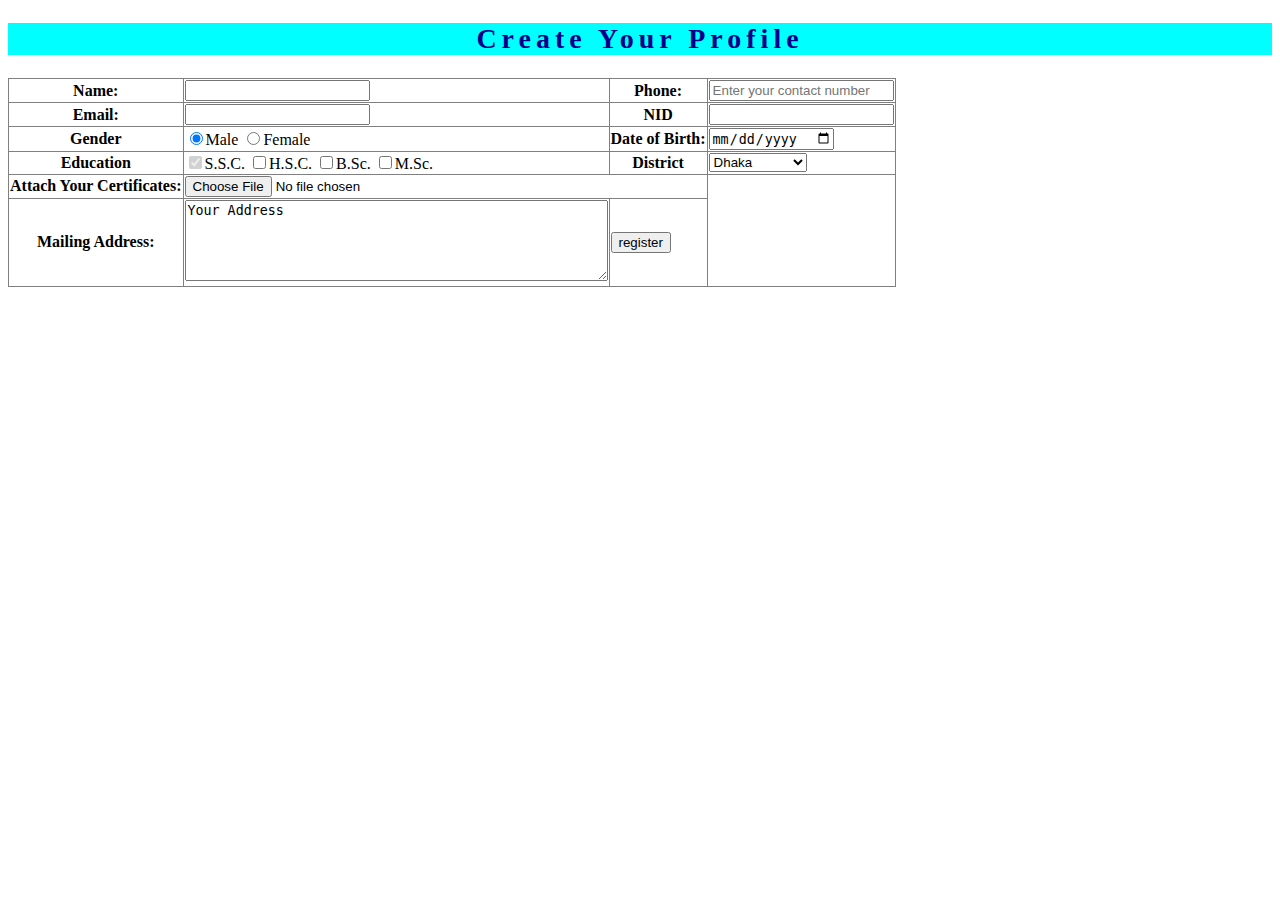
<file: multimedia/form.html>
<!DOCTYPE html>
<html>
<head>
	<title>Registration Form</title>
	<style type="text/css">
		h2
		{
			background-color: aqua;
			text-align: center;
			letter-spacing: 5px;
			font-size: 28px;
			color: darkblue;
		}

		table
		{
			border-collapse: collapse;
		}
	</style>
</head>
<body>
	<h2>Create Your Profile</h2>
	<p>
		<form action="#" method="post" name="Registration" id="Registration" enctype="multipart/form-data">
			<table border="1">
				<tr>
					<th>Name:</th>
					<td>
						<input type="text" name="name">
					</td>
					<th>Phone:</th>
					<td>
						<input type="text" name="Phone" placeholder="Enter your contact number">
					</td>
				</tr>
				<tr>
					<th>Email:</th>
					<td>
						<input type="Email" name="Email">
					</td>
					<th>NID</th>
					<td>
						<input type="text" name="NID">
					</td>
				</tr>
				<tr>
					<th>Gender</th>
					<td>
						<input type="radio" name="Gender" value="male" checked>Male
						<input type="radio" name="Gender" value="female">Female
					</td>
					<th>Date of Birth:</th>
					<td>
						<input type="Date" name="dob" id="">
					</td>
				</tr>
				<tr>
					<th>Education</th>
					<td>
					<input type="checkbox" name="Education" id="" value="S.S.C." checked disabled>S.S.C.
					<input type="checkbox" name="Education" id="" value="H.S.C.">H.S.C.
					<input type="checkbox" name="Education" id="" value="B.Sc.">B.Sc.
					<input type="checkbox" name="Education" id="" value="M.Sc.">M.Sc.
					</td>
					<th>District</th>
					<td>
						<select>
							<option value="" selected="selected">Dhaka</option>
							<option>Chittagong</option>
							<option>Sylhet</option>
							<option>Khulna</option>
							<option>Barisal</option>
							<option>Rajshahi</option>
							<option>Rangpur</option>
							<option>Mymensingh</option>
						</select>
					</td>
				</tr>
				<tr>
					<th>Attach Your Certificates:</th>
					<td colspan="2">
						<input type="file" name="Certificates">
					</td>
				</tr>
				<tr>
					<th>Mailing Address:</th>
					<td>
						<textarea name="Address" id="" cols="50" rows="5">Your Address</textarea>
					</td>
					<td>
						<input type="submit" name="submit" value="register">
					</td>
				</tr>
			</table>
		</form>
	</p>
</body>
</html>
</file>
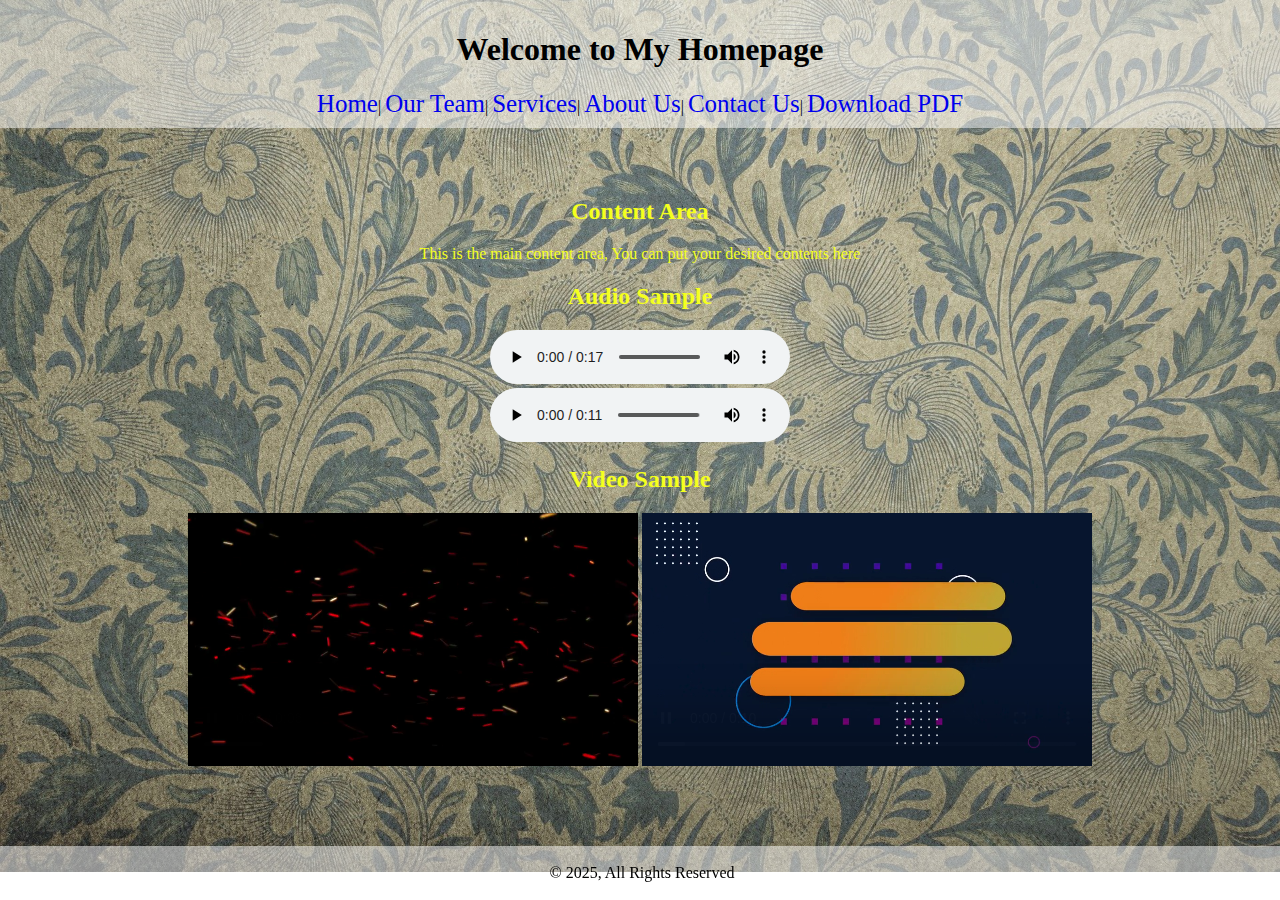
<file: multimedia/Last Class.html>
<!DOCTYPE html>
<html>
<head>
	<title>Multimedia Element</title>
	<style type="text/css">
		body
		{
			margin: 0;
			padding: 0;
			background-image: url(multimedia/123.jpg);
			background-size: cover;
			background-position: center;
			background-repeat: no-repeat;
		}
		a
		{
			text-decoration: none;
			font-size: 25px;
		}
	</style>
</head>
<body>
	<header style="background: rgba(255,255,255,0.5); text-align: center; padding:10px;"><h1>Welcome to My Homepage</h1>
		<nav>
			<a href="Last Class.html">Home</a>|
			<a href="team.html">Our Team</a>|
			<a href="#service">Services</a>|
			<a href="#about">About Us</a>|
			<a href="#contact">Contact Us</a>|
			<a href="download.html" target="_blank">Download PDF</a>
		</nav>
	</header>

	<main style="text-align: center; padding: 50px; color:#f4ff1f">
		<h2>Content Area</h2>
		<p>This is the main content area, You can put your desired contents here</p>

		<section style="text-align: center; margin: 20px;">
			<h2>Audio Sample</h2>
			<audio controls loop autoplay>
				<source src="multimedia/1.mp3" type="audio/mp3">
					Your browser does not support this audio.
			</audio>
			<br>
			<audio controls loop autoplay>
				<source src="multimedia/2.mp3" type="audio/mp3">
					Your browser does not support this audio.
			</audio>
		</section>

<!-- Video Section -->

		<section style="text-align: center; margin: 20px;">
			<h2>Video Sample</h2>
			<video controls loop autoplay muted width="450">
				<source src="multimedia/11.mp4" type="video/mp4">
					Your browser does not support this video.
			</video>
			<video controls loop autoplay muted width="450">
				<source src="multimedia/12.mp4" type="video/mp4">
					Your browser does not support this video.
			</video>
		</section>
	</main>
	<footer style="background: rgba(255,255,255,0.5); text-align: center; padding: 2px; position: fixed; bottom: 0; width: 100%">
		<p>&copy; 2025, All Rights Reserved</p>
	</footer>
</body>
</html>
</file>
